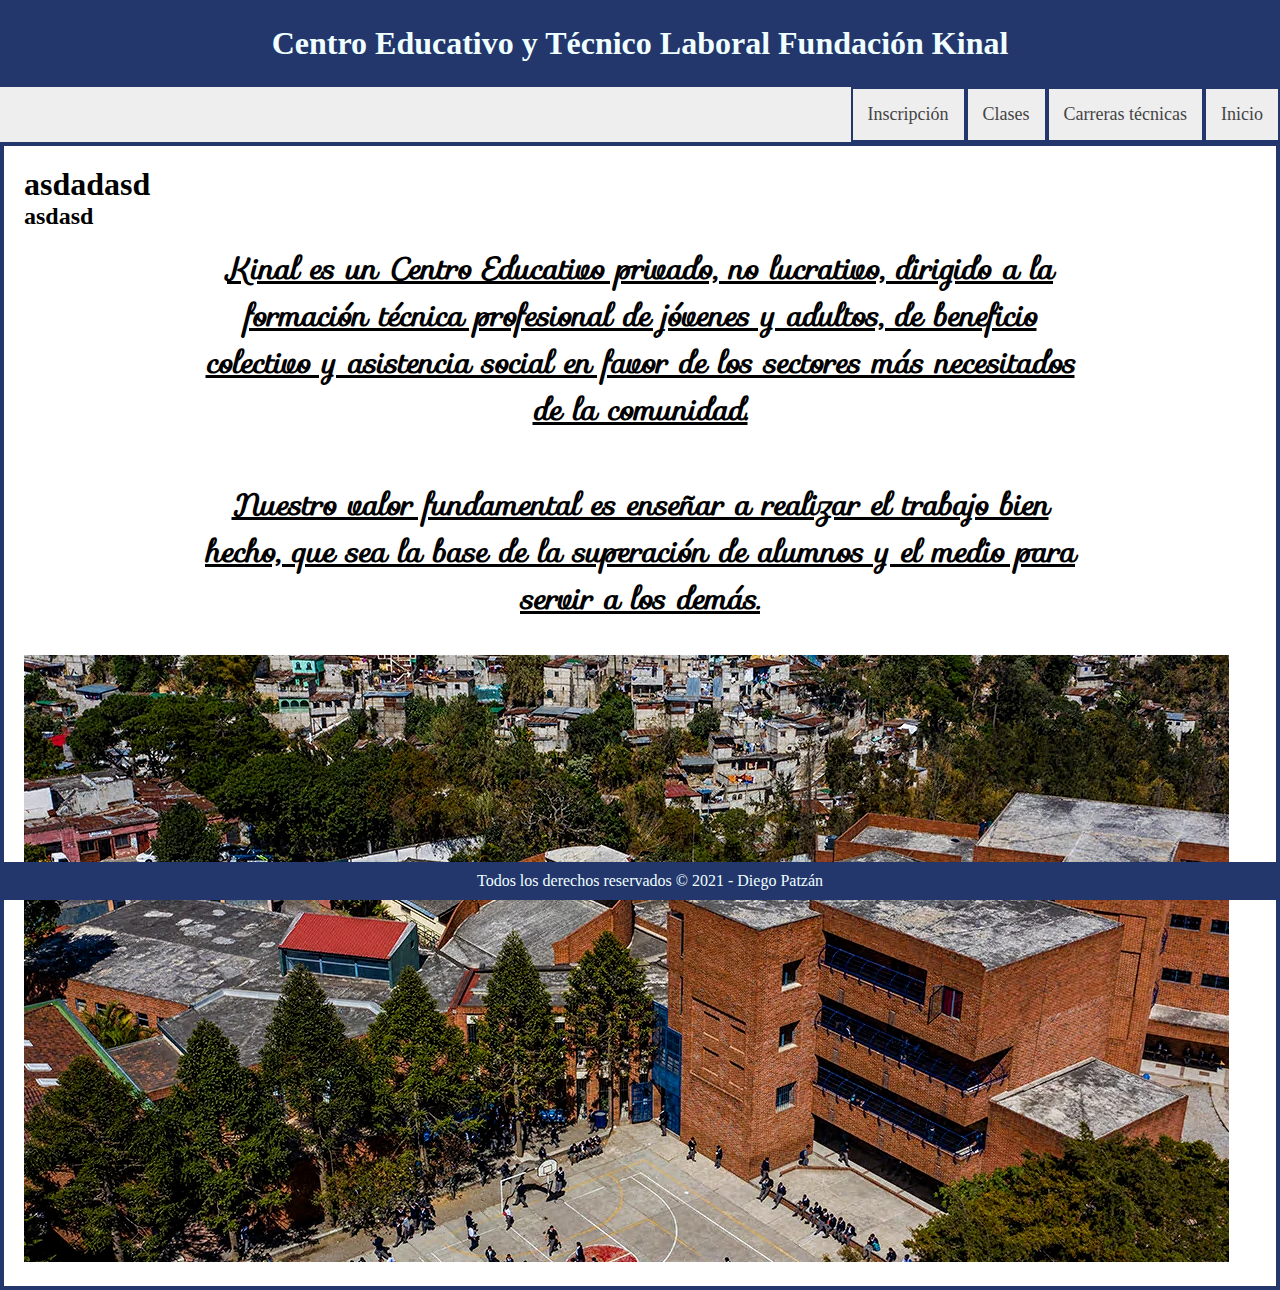
<file: index.html>
<!DOCTYPE html>
<html lang="es">
    <head>
        <meta charset="UTF-8">
        <title>Fundación Kinal</title>
        <link href="assets/css/estilos.css" rel="stylesheet">
        <link rel="preconnect" href="https://fonts.googleapis.com">
        <link rel="preconnect" href="https://fonts.gstatic.com" crossorigin>
        <link href="https://fonts.googleapis.com/css2?family=Sofia&display=swap" rel="stylesheet">
    </head>
    <body>
        <header>
            <h1>Centro Educativo y Técnico Laboral Fundación Kinal</h1>
        </header>

        <nav id="menu">
            <ul>
                <li>
                    <a href="./index.html">Inicio</a>
                </li>
                <li>
                    <a href="./carreras-tecnicas.html">Carreras técnicas</a>
                </li>
                <li>
                    <a href="./clases.html">Clases</a>
                </li>
                <li>
                    <a href="./inscripcion.html">Inscripción</a>
                </li>
                <div class="clearfix"></div>
            </ul>
        </nav>
        <main>
        <section id="contenido">
            <h1>asdadasd</h1>
            <h2>asdasd</h2>
            <p class="descripcion">Kinal es un Centro Educativo privado, no lucrativo, dirigido a la formación técnica profesional de jóvenes y adultos, de beneficio colectivo y asistencia social en favor de los sectores más necesitados de la comunidad.</p>
            <br>
            <p class="descripcion">Nuestro valor fundamental es enseñar a realizar el trabajo bien hecho, que sea la base de la superación de alumnos y el medio para servir a los demás.</p>

            <br>

            <img src="./assets/images/principal.png"> 
        </section>
        </main>

        <footer>
            <p>Todos los derechos reservados &copy; 2021 - Diego Patzán</p>
        </footer>

    </body>
</html>
</file>
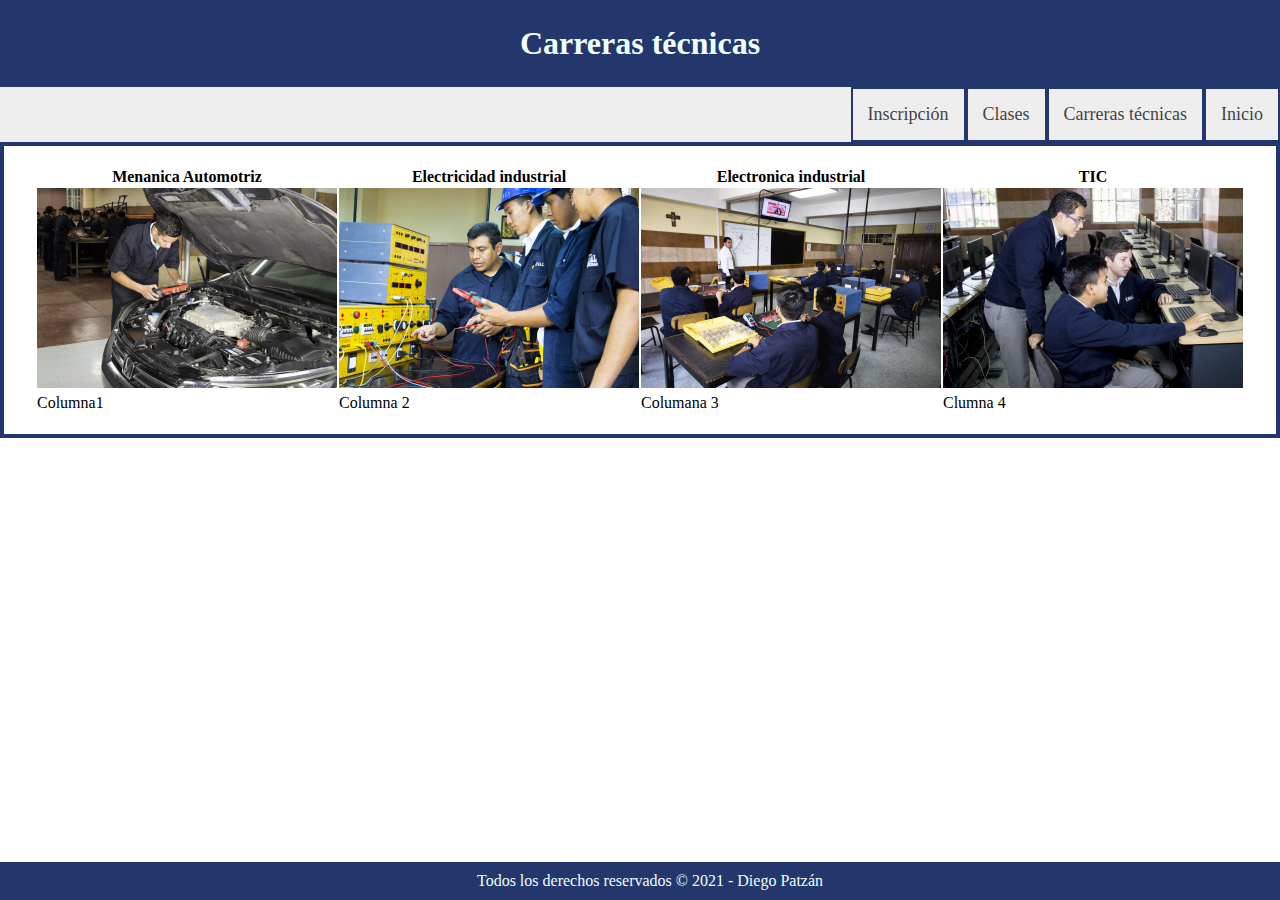
<file: carreras-tecnicas.html>
<!DOCTYPE html>
<html lang="es">
    <head>
        <meta charset="UTF-8">
        <title>Fundación Kinal</title>
        <link href="assets/css/estilos.css" rel="stylesheet">
        <link rel="preconnect" href="https://fonts.googleapis.com">
        <link rel="preconnect" href="https://fonts.gstatic.com" crossorigin>
        <link href="https://fonts.googleapis.com/css2?family=Sofia&display=swap" rel="stylesheet">
    </head>
    <body>
        <header>
            <h1>Carreras técnicas</h1>
        </header>

        <nav id="menu">
            <ul>
                <li>
                    <a href="./index.html">Inicio</a>
                </li>
                <li>
                    <a href="./carreras-tecnicas.html">Carreras técnicas</a>
                </li>
                <li>
                    <a href="./clases.html">Clases</a>
                </li>
                <li>
                    <a href="./inscripcion.html">Inscripción</a>
                </li>
                <div class="clearfix"></div>
            </ul>
        </nav>
        <main>
        <section id="contenido">
            
            <table  id="Tabla">
                <tr>
                    <th>Menanica Automotriz</th>
                    <th>Electricidad industrial</th>
                    <th>Electronica industrial</th>
                    <th>TIC</th>
                </tr>
                <tr>
                    <td>
                        <img src="./assets/images/mecanica.jpg" alt="mecanica" height="200px">
                    </td>
                    <td>
                        <img src="./assets/images/electricidad.jpg" alt="Electricidad" height="200px">
                    </td>
                    <td>
                        <img src="./assets/images/eleccom.jpg" alt="Electronica" height="200px">
                    </td>
                    <td>
                        <img src="./assets/images/tics.jpg" alt="TIC" height="200px">
                    </td>
                </tr>
                <tr>
                    <td>
                        Columna1
                    </td>
                    <td>
                        Columna 2
                    </td>
                    <td>
                        Columana 3
                    </td>
                    <td>
                        Clumna 4
                    </td>
                </tr>
            </table>
        </section>
        </main>

        <footer>
            <p>Todos los derechos reservados &copy; 2021 - Diego Patzán</p>
        </footer>

    </body>
</html>
</file>
<file: assets/css/estilos.css>
*{
    margin: 0px;
    padding: 0px;
}

header{
    background-color: #23376D;
    color: azure;
    text-align: center;
    padding:25px;
}

footer{
    background-color: #23376D;
    text-align: center;
    color: azure;
    padding: 10px;
    position: fixed;
    bottom: 0px;
    width: 100%;
}

a{
    text-decoration: none;
    font-size: 18px;
    color: #7D0A42
}


#menu{
    background-color: #eee;
}

#menu ul li {
    display: block;
    float: right;
    border: 2px solid #23376D;
}

.clearfix{
    float: none;
    clear: both;
}

#menu ul li a{
    padding: 15px;
    color: #444;
    display: block;
}

#menu ul li:hover a{
    color: white;
    background-color: #23376D;
}

#contenido{
    padding: 20px;
    border: 4px solid #23376D;
}

.descripcion{
    font-size: 30px;
    font-style: oblique;
    text-decoration: underline;
    font-weight: bold;
    margin: 15px;
    text-align: center;
    padding-left: 150px;
    padding-right: 150px;
    font-family: 'Sofia', cursive;
}

#Tabla{
  margin: 0 auto;
}
</file>
